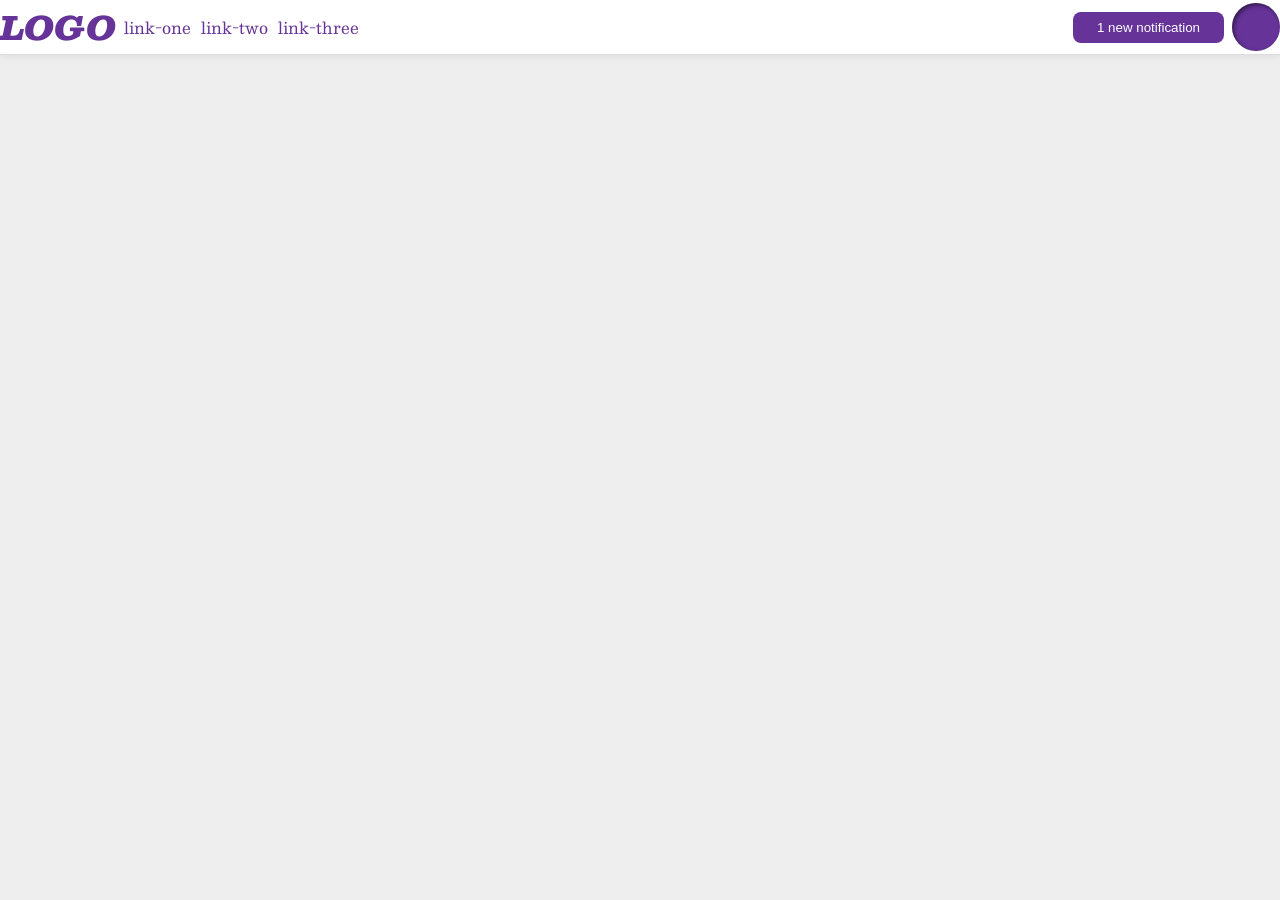
<file: foundations/flex/03-flex-header-2/index.html>
<!DOCTYPE html>
<html lang="en">

<head>
  <meta charset="UTF-8">
  <meta http-equiv="X-UA-Compatible" content="IE=edge">
  <meta name="viewport" content="width=device-width, initial-scale=1.0">
  <title>Flex Header 2</title>
  <link rel="stylesheet" href="style.css">
</head>

<body>
  <div class="header">
    <div class="left-container">
      <div class="logo">
        LOGO
      </div>
      <ul class="links">
        <li><a href="https://google.com">link-one</a></li>
        <li><a href="https://google.com">link-two</a></li>
        <li><a href="https://google.com">link-three</a></li>
      </ul>
    </div>
    <div class="right-container">
      <button class="notifications">
        1 new notification
      </button>
      <div class="profile-image"></div>
    </div>
  </div>
</body>

</html>
</file>
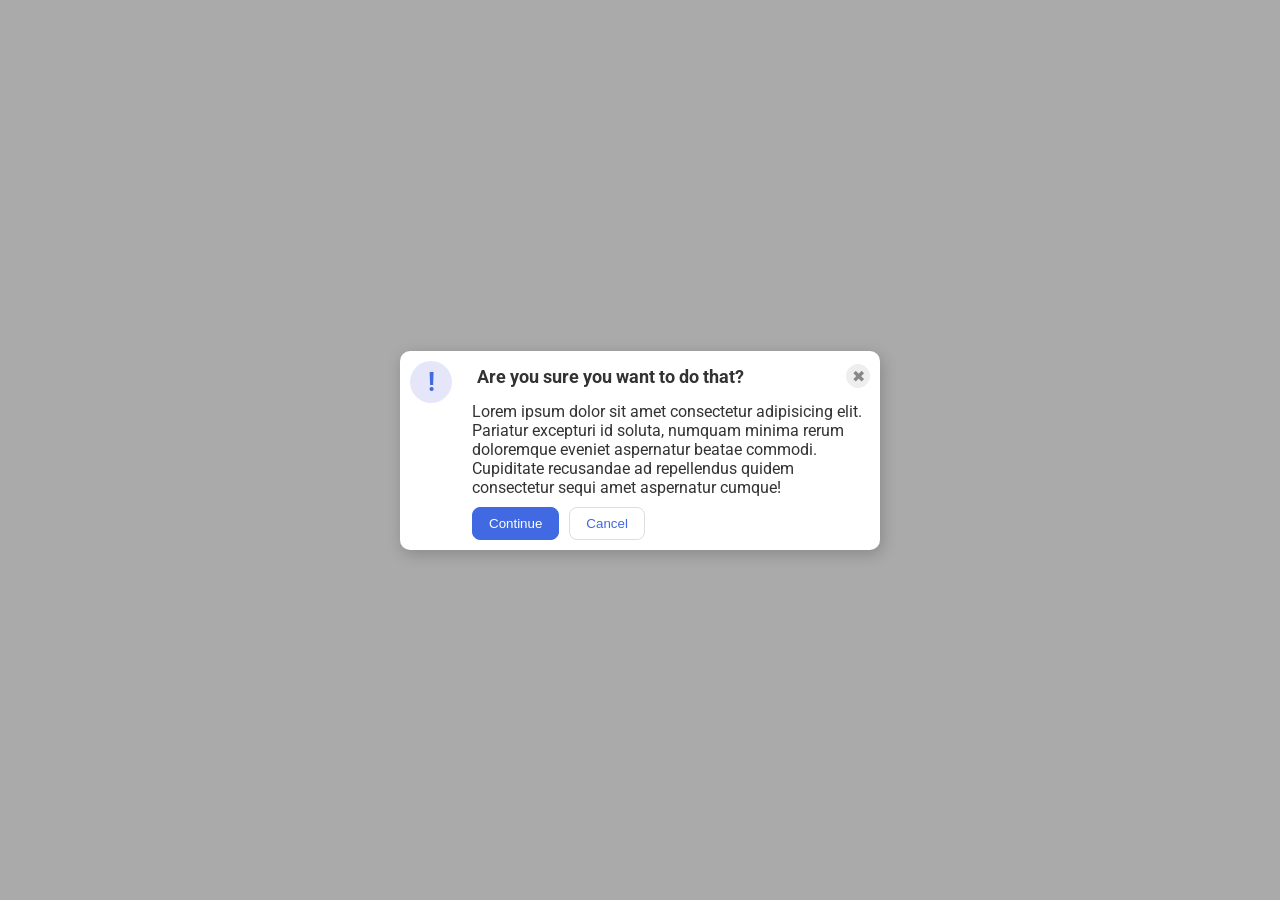
<file: foundations/flex/05-flex-modal/index.html>
<!DOCTYPE html>
<html lang="en">

<head>
  <meta charset="UTF-8">
  <meta http-equiv="X-UA-Compatible" content="IE=edge">
  <meta name="viewport" content="width=device-width, initial-scale=1.0">
  <link rel="stylesheet" href="style.css">
  <title>Modal</title>
</head>

<!--surrounding the header, button, main text, cancel, and continue divs;-->

<body>
  <div class="modal">
    <div class="icon-container">
      <div class="icon">!</div>
    </div>
    <div class="second-container">
      <div class="header">
        <p class="warning-text"> Are you sure you want to do that? </p>
        <button class="close-button">✖</button>
      </div>
      <div class="text">
        Lorem ipsum dolor sit amet consectetur adipisicing elit. Pariatur excepturi id soluta, numquam
        minima rerum doloremque eveniet aspernatur beatae commodi. Cupiditate recusandae ad repellendus quidem
        consectetur sequi amet aspernatur cumque!
      </div>

      <div class="buttons">
        <button class="continue">Continue</button>
        <button class="cancel">Cancel</button>
      </div>
    </div>
  </div>
</body>

</html>
</file>
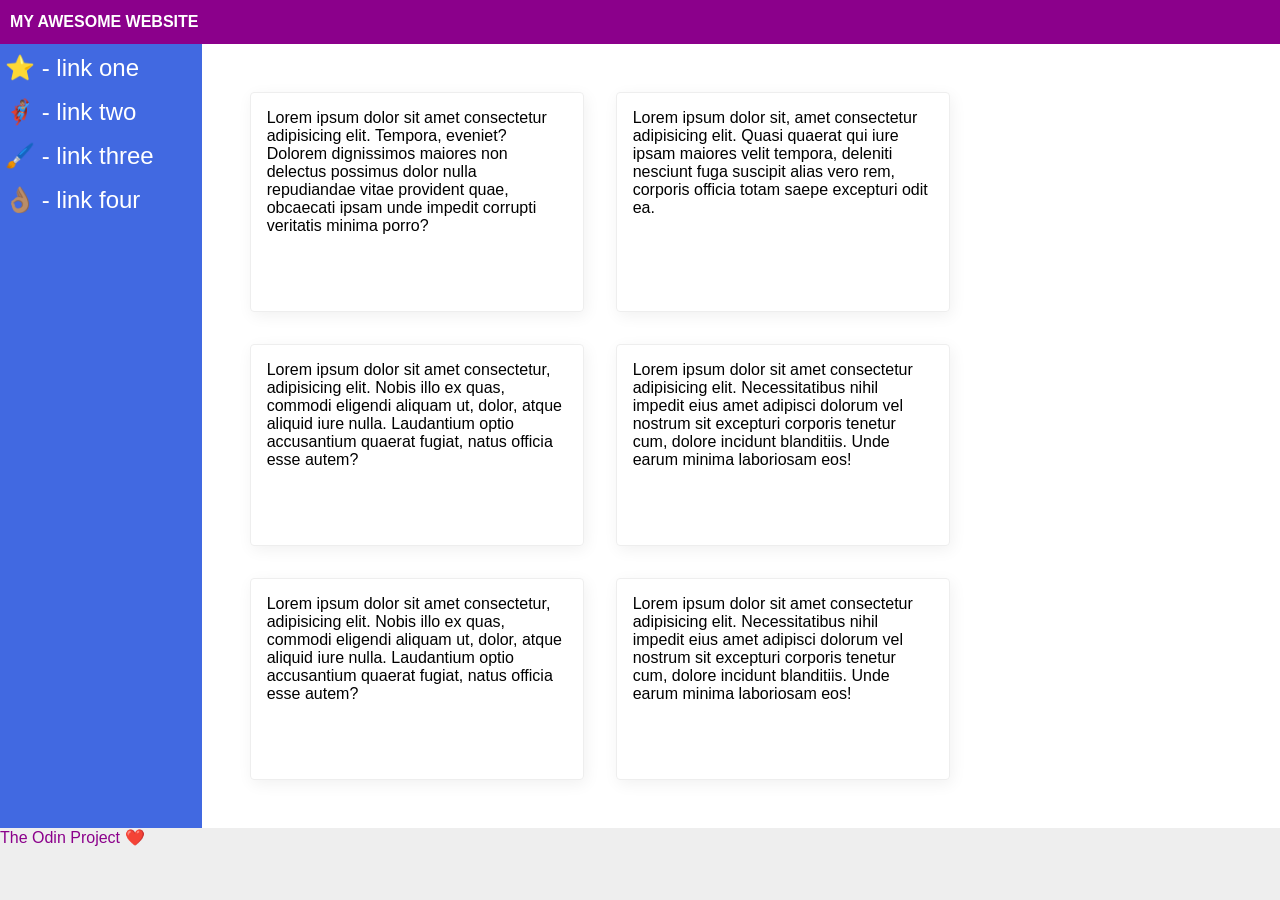
<file: foundations/flex/07-flex-layout-2/index.html>
<!DOCTYPE html>
<html lang="en">

<head>
  <meta charset="UTF-8">
  <meta http-equiv="X-UA-Compatible" content="IE=edge">
  <meta name="viewport" content="width=device-width, initial-scale=1.0">
  <title>The Holy Grail</title>
  <link rel="stylesheet" href="style.css">
</head>

<body>
  <div class="header">
    MY AWESOME WEBSITE
  </div>

  <div class="middle">
    <div class="sidebar">
      <ul>
        <li><a href="#">⭐ - link one</a></li>
        <li><a href="#">🦸🏽‍♂️ - link two</a></li>
        <li><a href="#">🖌️ - link three</a></li>
        <li><a href="#">👌🏽 - link four</a></li>
      </ul>
    </div>

    <div class="cards">
      <div class="card">Lorem ipsum dolor sit amet consectetur adipisicing elit. Tempora, eveniet? Dolorem dignissimos
        maiores non delectus possimus dolor nulla repudiandae vitae provident quae, obcaecati ipsam unde impedit
        corrupti
        veritatis minima porro?</div>
      <div class="card">Lorem ipsum dolor sit, amet consectetur adipisicing elit. Quasi quaerat qui iure ipsam maiores
        velit
        tempora, deleniti nesciunt fuga suscipit alias vero rem, corporis officia totam saepe excepturi odit ea.</div>
      <div class="card">Lorem ipsum dolor sit amet consectetur, adipisicing elit. Nobis illo ex quas, commodi eligendi
        aliquam ut, dolor, atque aliquid iure nulla. Laudantium optio accusantium quaerat fugiat, natus officia esse
        autem?
      </div>
      <div class="card">Lorem ipsum dolor sit amet consectetur adipisicing elit. Necessitatibus nihil impedit eius amet
        adipisci dolorum vel nostrum sit excepturi corporis tenetur cum, dolore incidunt blanditiis. Unde earum minima
        laboriosam eos!</div>
      <div class="card">Lorem ipsum dolor sit amet consectetur, adipisicing elit. Nobis illo ex quas, commodi eligendi
        aliquam ut, dolor, atque aliquid iure nulla. Laudantium optio accusantium quaerat fugiat, natus officia esse
        autem?
      </div>
      <div class="card">Lorem ipsum dolor sit amet consectetur adipisicing elit. Necessitatibus nihil impedit eius amet
        adipisci dolorum vel nostrum sit excepturi corporis tenetur cum, dolore incidunt blanditiis. Unde earum minima
        laboriosam eos!</div>
    </div>
  </div>
  <div class="footer">
    The Odin Project ❤️
  </div>
</body>

</html>
</file>
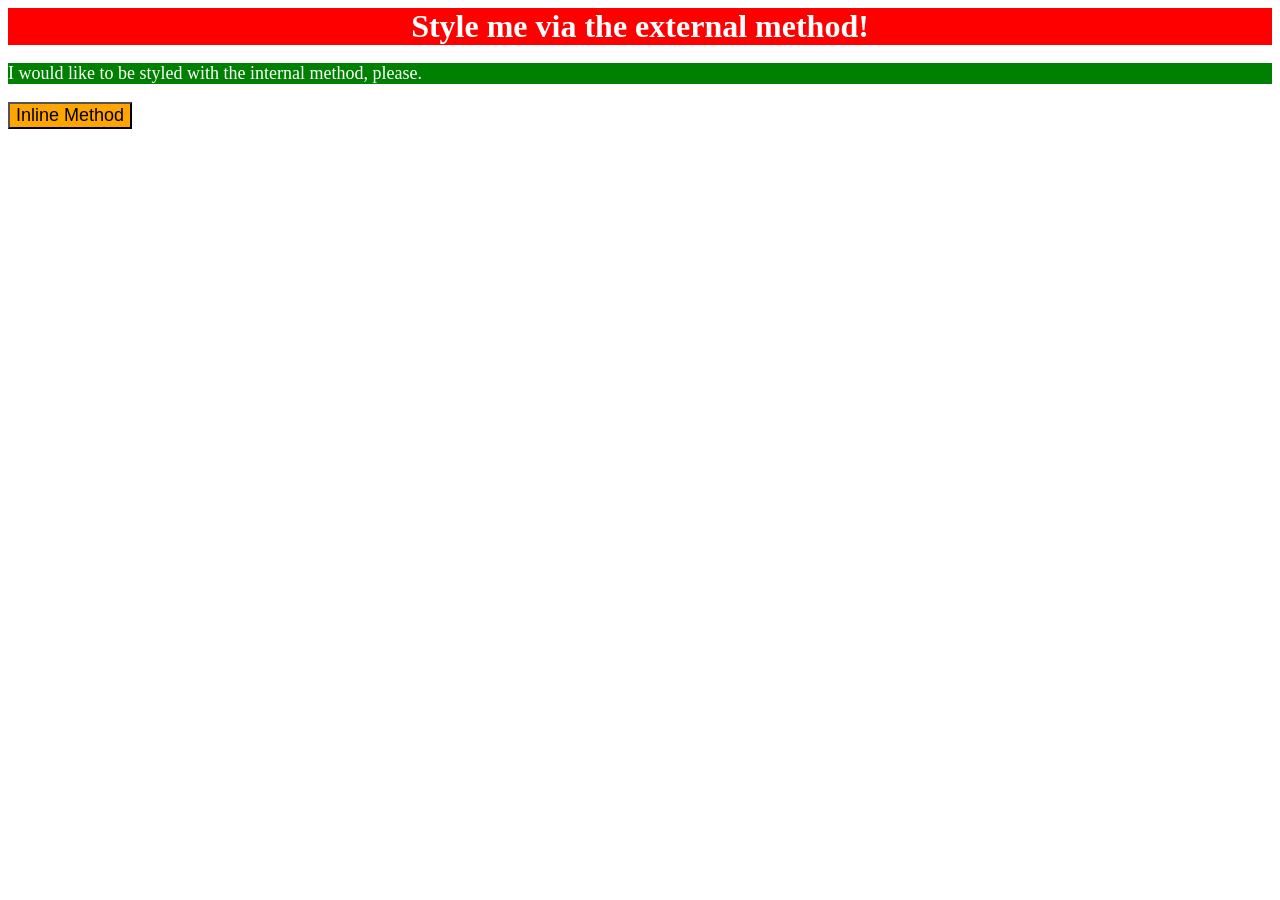
<file: foundations/intro-to-css/01-css-methods/index.html>
<!DOCTYPE html>
<html lang="en">

<head>
  <link rel="stylesheet" href="styles.css">
  <meta charset="UTF-8">
  <meta http-equiv="X-UA-Compatible" content="IE=edge">
  <meta name="viewport" content="width=device-width, initial-scale=1.0">
  <title>Methods for Adding CSS</title>

  <!-- `p`: a green background, white text, and a font size of 18px -->
  <style>
    p {
      background: green;
      color: white;
      font-size: 18px;
    }
  </style>
</head>

<body>
  <div>Style me via the external method!</div>
  <p>I would like to be styled with the internal method, please.</p>

  <!-- `button`: an orange background and a font size of 18px -->
  <button style="background: orange; font-size: 18px;">Inline Method</button>
</body>

</html>
</file>
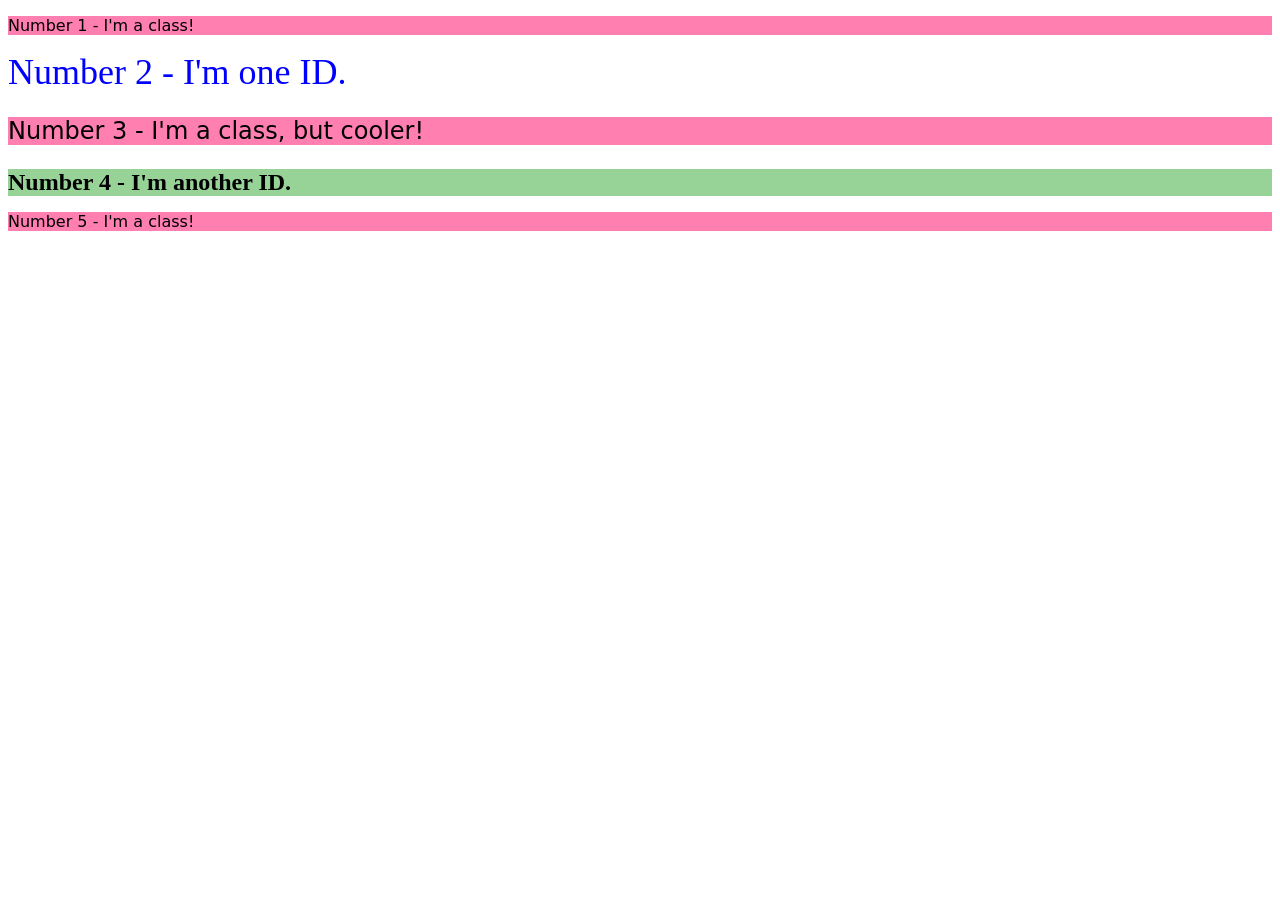
<file: foundations/intro-to-css/02-class-id-selectors/index.html>
<!DOCTYPE html>
<html lang="en">

<head>
  <meta charset="UTF-8">
  <meta http-equiv="X-UA-Compatible" content="IE=edge">
  <meta name="viewport" content="width=device-width, initial-scale=1.0">
  <title>Class and ID Selectors</title>
  <link rel="stylesheet" href="style.css">
</head>

<body>
  <p class="odd-elements">Number 1 - I'm a class!</p>
  <div id="second-element">Number 2 - I'm one ID.</div>
  <p class="odd-elements third-element">Number 3 - I'm a class, but cooler!</p>
  <div id="fourth-element">Number 4 - I'm another ID.</div>
  <p class="odd-elements">Number 5 - I'm a class!</p>
</body>

</html>
</file>
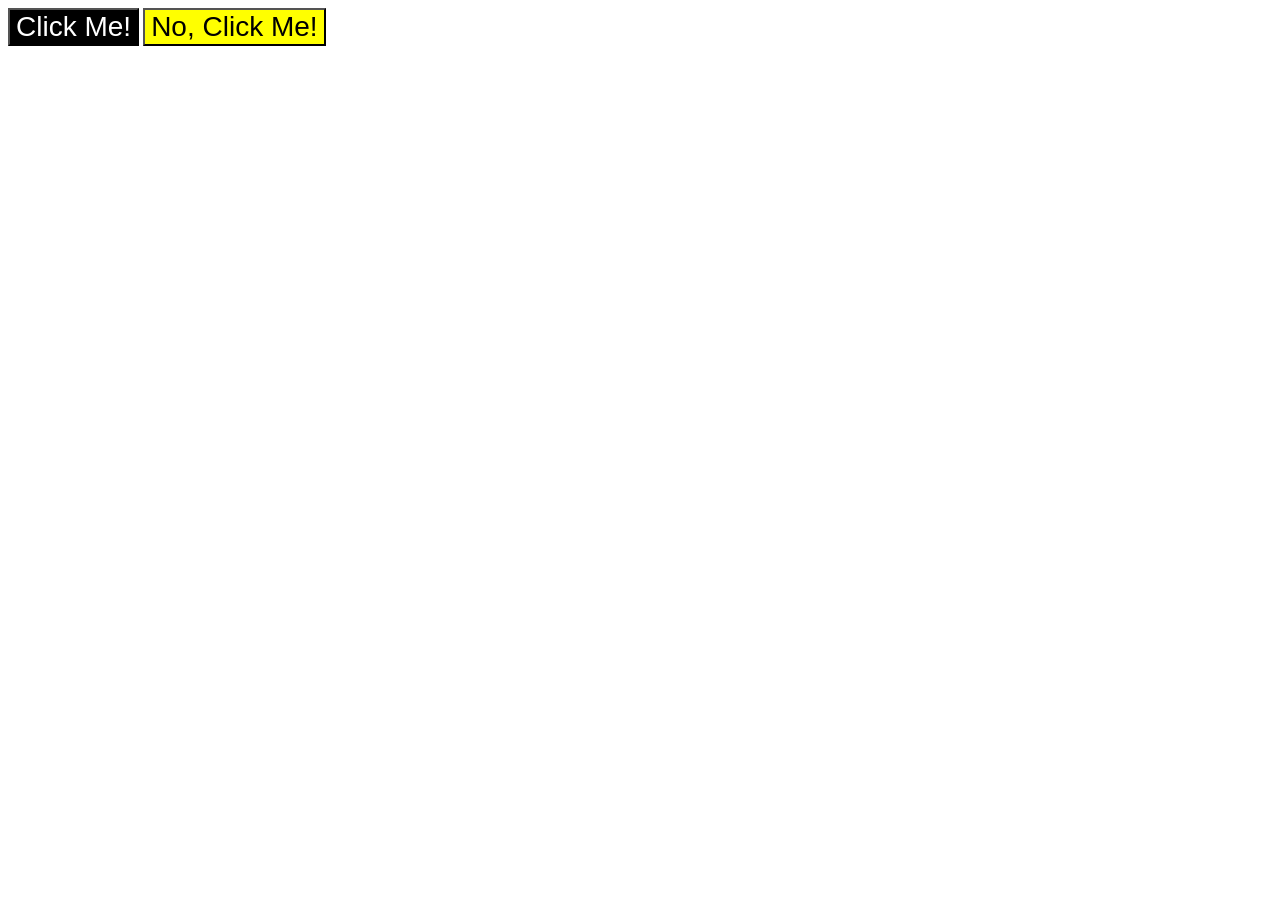
<file: foundations/intro-to-css/03-grouping-selectors/index.html>
<!DOCTYPE html>
<html lang="en">

<head>
  <meta charset="UTF-8">
  <meta http-equiv="X-UA-Compatible" content="IE=edge">
  <meta name="viewport" content="width=device-width, initial-scale=1.0">
  <title>Grouping Selectors</title>
  <link rel="stylesheet" href="style.css">
</head>

<body>
  <button class="first-element">Click Me!</button>
  <button class="second-element">No, Click Me!</button>
</body>

</html>
</file>
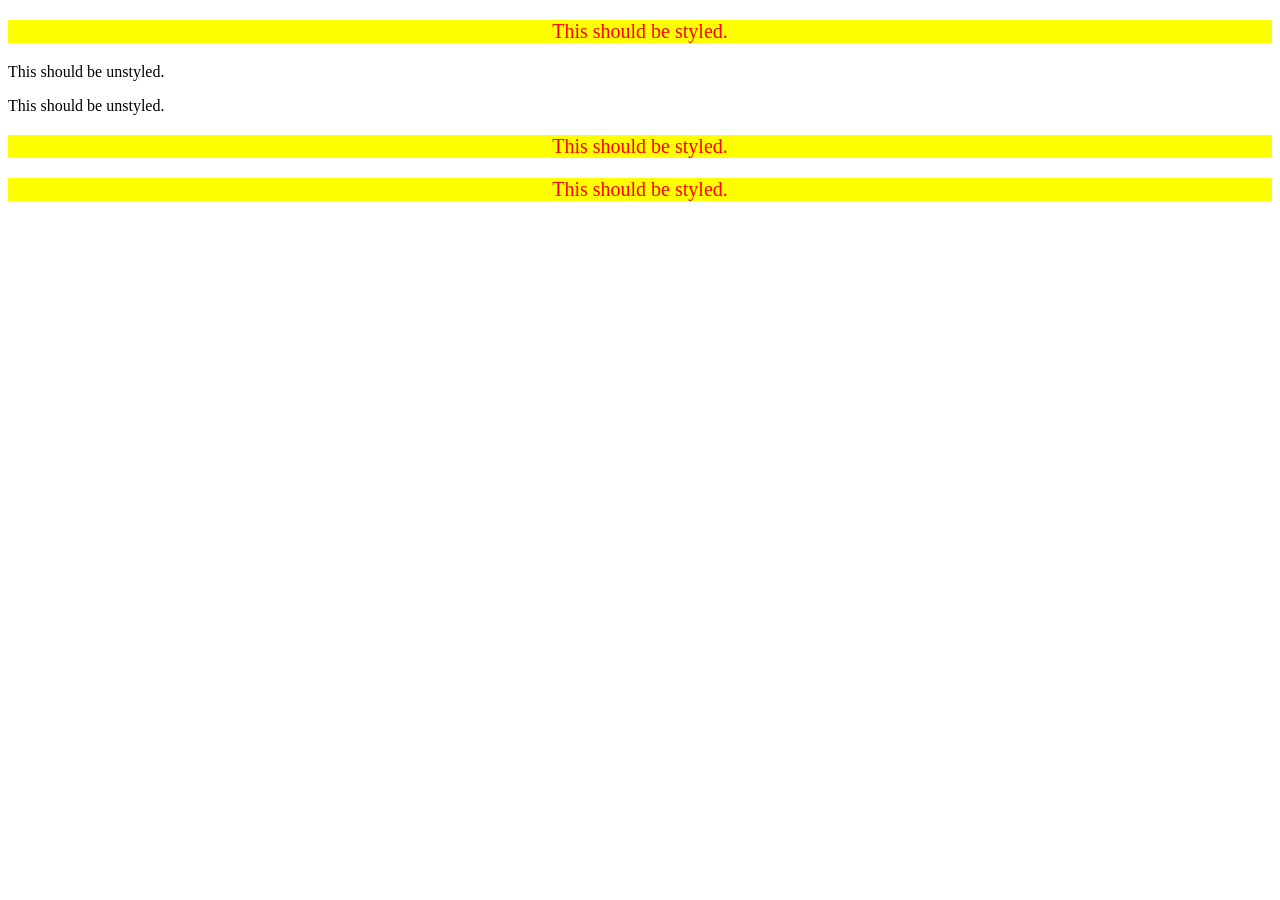
<file: foundations/intro-to-css/05-descendant-combinator/index.html>
<!DOCTYPE html>
<html lang="en">

<head>
  <meta charset="UTF-8">
  <meta http-equiv="X-UA-Compatible" content="IE=edge">
  <meta name="viewport" content="width=device-width, initial-scale=1.0">
  <title>Descendant Combinator</title>
  <link rel="stylesheet" href="style.css">
</head>

<body>
  <div class="container">
    <p class="text">This should be styled.</p>
  </div>
  <p class="text">This should be unstyled.</p>
  <p class="text">This should be unstyled.</p>
  <div class="container">
    <p class="text">This should be styled.</p>
    <p class="text">This should be styled.</p>
  </div>
</body>

</html>
</file>
<file: foundations/flex/03-flex-header-2/style.css>
/* this is some magical font-importing.  
you'll learn about it later. */
@import url('https://fonts.googleapis.com/css2?family=Besley:ital,wght@0,400;1,900&display=swap');

body {
  margin: 0;
  background: #eee;
  font-family: Besley, serif;
}

.header {
  background: white;
  border-bottom: 1px solid #ddd;
  box-shadow: 0 0 8px rgba(0, 0, 0, .1);
  display: flex;
  justify-content: space-between;
}

.profile-image {
  background: rebeccapurple;
  box-shadow: inset 2px 2px 4px rgba(0, 0, 0, .5);
  border-radius: 50%;
  width: 48px;
  height: 48px;
}

.logo {
  color: rebeccapurple;
  font-size: 32px;
  font-weight: 900;
  font-style: italic;
}

button {
  border: none;
  border-radius: 8px;
  background: rebeccapurple;
  color: white;
  padding: 8px 24px;
}

a {
  /* this removes the line under our links */
  text-decoration: none;
  color: rebeccapurple;
}

ul {
  list-style-type: none;
  display: flex;
  gap: 10px;
  margin: 0px;
  padding: 0px;
  justify-content: space-between;
  align-items: center;
}

.left-container {
  display: flex;
  gap: 8px;
}

.right-container {
  display: flex;
  justify-content: flex-end;
  gap: 8px;
  align-items: center;
}
</file>
<file: foundations/flex/05-flex-modal/style.css>
@import url('https://fonts.googleapis.com/css2?family=Roboto:wght@400;700&display=swap');

html,
body {
  height: 100%;
}

body {
  font-family: Roboto, sans-serif;
  margin: 0;
  background: #aaa;
  color: #333;
  /* I'll give you this one for free lol */
  display: flex;
  align-items: center;
  justify-content: center;
}

.modal {
  background: white;
  width: 480px;
  border-radius: 10px;
  box-shadow: 2px 4px 16px rgba(0, 0, 0, .2);
  display: flex;
}

.second-container {
  display: flex;
  flex-direction: column;
  gap: 10px;
  justify-content: space-between;
  margin: 10px;
}

.buttons {
  display: flex;
}

.icon {
  color: royalblue;
  font-size: 26px;
  font-weight: 700;
  background: lavender;
  width: 42px;
  height: 42px;
  border-radius: 50%;
  display: flex;
  justify-content: center;
  align-items: center;
}

.icon-container {
  display: flex;
  align-items: center;
  flex-direction: column;
  margin: 10px;
}


.header {
  display: flex;
  font-weight: 500;
  justify-content: space-between;
  align-items: center;
}

.warning-text {
  margin: 5px;
  font-weight: bold;
  font-size: large;
  padding: 0;
}

.close-button {
  background: #eee;
  border-radius: 50%;
  color: #888;
  font-weight: 400;
  font-size: 16px;
  height: 24px;
  width: 24px;
  display: flex;
  align-items: center;
  justify-content: center;
  border: 1px solid #eee;
  padding: 0;
  margin: 0;
}


.buttons {
  display: flex;
  gap: 10px;
}

button {
  cursor: pointer;
  padding: 8px 16px;
  border-radius: 8px;
}

button.continue {
  background: royalblue;
  border: 1px solid royalblue;
  color: white;
}

button.cancel {
  background: white;
  border: 1px solid #ddd;
  color: royalblue;
}
</file>
<file: foundations/flex/07-flex-layout-2/style.css>
body {
  font-family: -apple-system, BlinkMacSystemFont, 'Segoe UI', Roboto, Oxygen, Ubuntu, Cantarell, 'Open Sans', 'Helvetica Neue', sans-serif;
  margin: 0;
  min-height: 100vh;
  display: flex;
  flex-direction: column;
  flex: 1;
}

.header {
  height: 24px;
  background: darkmagenta;
  color: white;
  font-weight: bold;
  display: flex;
  align-items: center;
  padding: 10px;
}


.middle {
  flex: 1;
  display: flex;
}

.footer {
  height: 72px;
  background: #eee;
  color: darkmagenta;
}


/* Sidebar */
.sidebar {
  width: 300px;
  background: royalblue;
  box-sizing: border-box;
  display: flex;
  flex-direction: column;
  flex-shrink: 0.6;
}

ul {
  list-style-type: none;
  margin-left: 5px;
  margin-top: 10px;
  padding-left: 0;
}

li {
  margin-bottom: 16px;
}

a {
  text-decoration: none;
  color: white;
  font-size: 24px;
}


/* Cards */
.cards {
  display: flex;
  flex-wrap: wrap;
  gap: 32px;
  padding: 48px;
}

.card {
  border: 1px solid #eee;
  box-shadow: 2px 4px 16px rgba(0, 0, 0, .06);
  border-radius: 4px;
  padding: 16px;
  width: 300px;
}
</file>
<file: foundations/intro-to-css/01-css-methods/styles.css>
/* `div`: a red background, white text, a font size of 32px, 
center aligned, and bold */

div {
    background: red;
    color: white;
    font-size: 32px;
    text-align: center;
    font-weight: bold;
}
</file>
<file: foundations/intro-to-css/02-class-id-selectors/style.css>
/* Add CSS Styling 
* **All odd numbered elements**: a light red/pink background, 
* and a list of fonts containing `Verdana` and `DejaVu Sans` with `sans-serif` as a fallback
* **The second element**: blue text and a font size of 36px
* **The third element**: in addition to the styles for all odd numbered elements, add a font size of 24px
* **The fourth element**: a light green background, 
a font size of 24px, and bold
*/

.odd-elements {
    background-color: rgba(255, 0, 100, 0.5);
    font-family: Verdana, "DejaVu Sans", sans-serif;
}

.odd-elements.third-element {
    font-size: 24px;
}

#second-element {
    color: rgb(0, 0, 255);
    font-size: 36px;
}

#fourth-element {
    background-color: rgb(151, 210, 151);
    font-size: 24px;
    font-weight: bold;
}
</file>
<file: foundations/intro-to-css/03-grouping-selectors/style.css>
/* Add CSS Styling 
- **The first element**: a black background and white text
- **The second element**: a yellow background
- **Both elements**: a font size of 28px and a list of 
fonts containing `Helvetica` and `Times New Roman`, 
with `sans-serif` as a fallback

*/

.first-element {
    background-color: black;
    color: white;
}

.second-element {
    background-color: yellow;
}

.first-element,
.second-element {
    font-size: 28px;
    font-family: Helvetica, "Times New Roman", sans-serif;
}
</file>
<file: foundations/intro-to-css/05-descendant-combinator/style.css>
/* Add CSS Styling 

* Only the `p` elements that are descendants of the `div` 
element should have a yellow background, red text, 
a font size of 20px, and center aligned.


*/

div .text {
    background-color: yellow;
    color: red;
    font-size: 20px;
    text-align: center;
}
</file>
